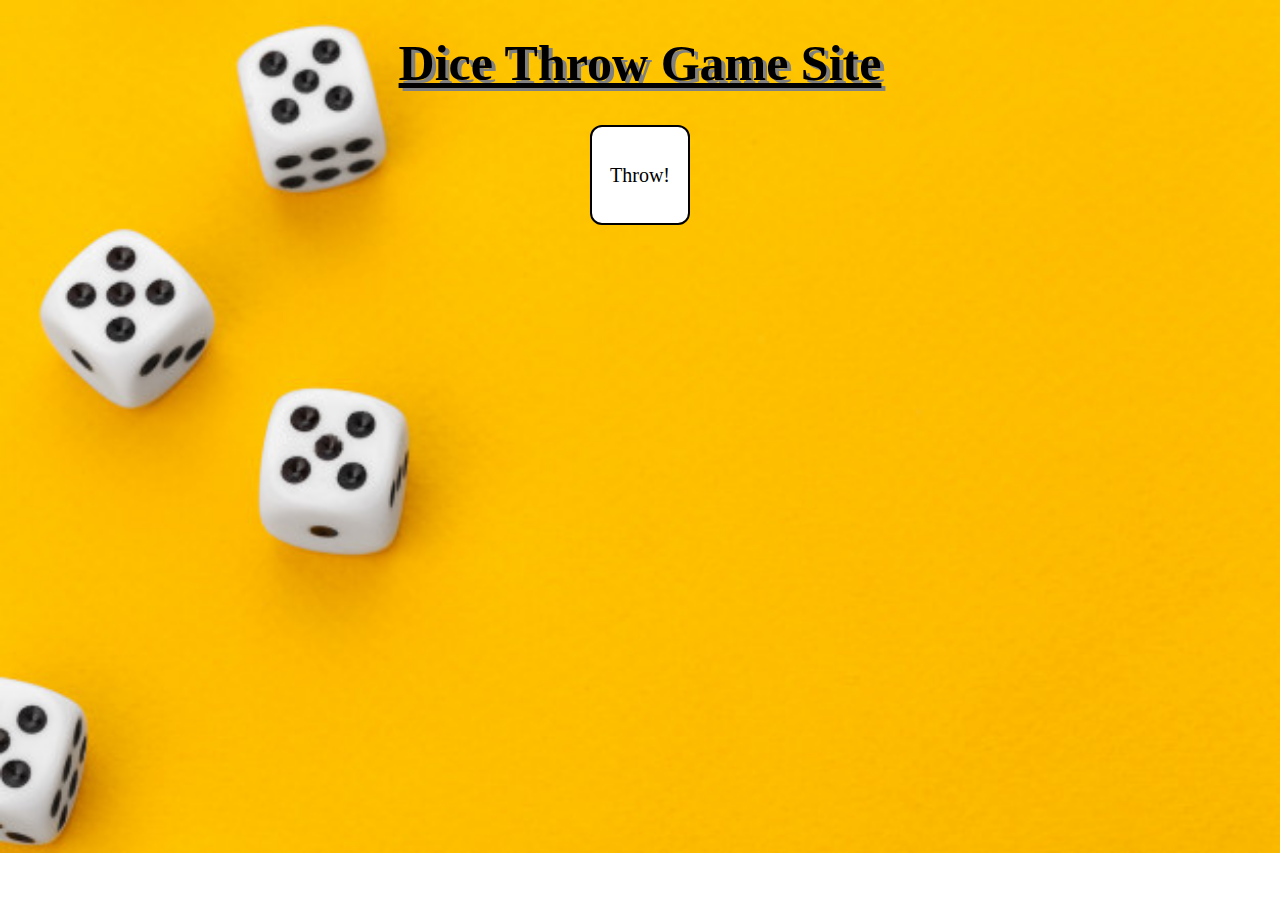
<file: DiceThrow/index.html>
<!DOCTYPE html>
<html lang="en">
<head>
    <meta charset="UTF-8">
    <meta name="viewport" content="width=device-width, initial-scale=1.0">
    <title>Dice Throw Game Site</title>
    <link rel="stylesheet" href="style.css">
</head>
<body>
    <h1>Dice Throw Game Site</h1>
    <button type="button" id="throwBtn">Throw!</button>
    <div id="scoreArea">

    </div>
    <script src="script.js"></script>
</body>
</html>
</file>
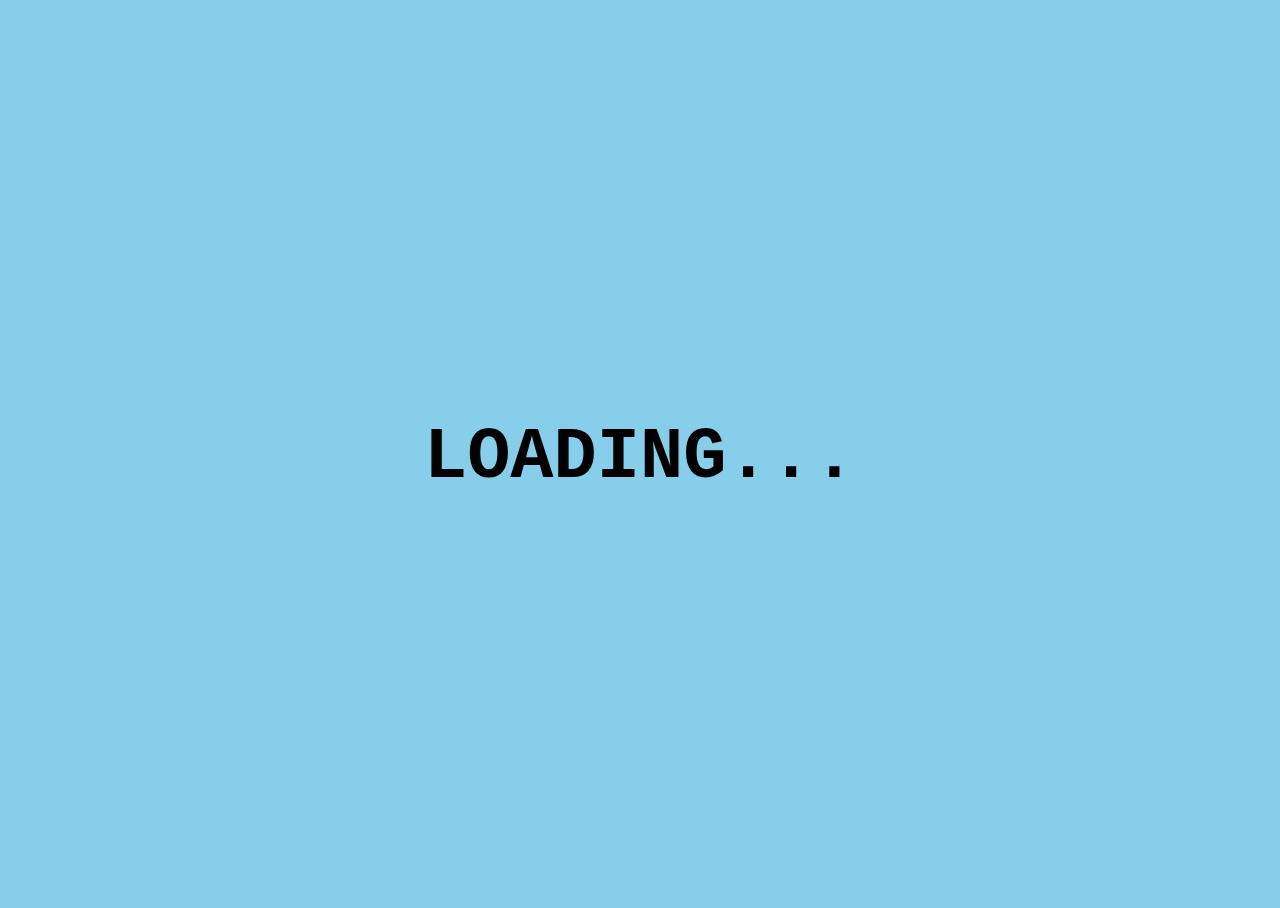
<file: HelloWorld/index.html>
<!DOCTYPE html>
<html lang="en">
<head>
    <meta charset="UTF-8">
    <meta name="viewport" content="width=device-width, initial-scale=1.0">
    <title>Hello World Site</title>
    <link rel="stylesheet" href="style.css">
</head>
<body>
    <div id="messDiv"></div>
    <script src="script.js"></script>
</body>
</html>
</file>
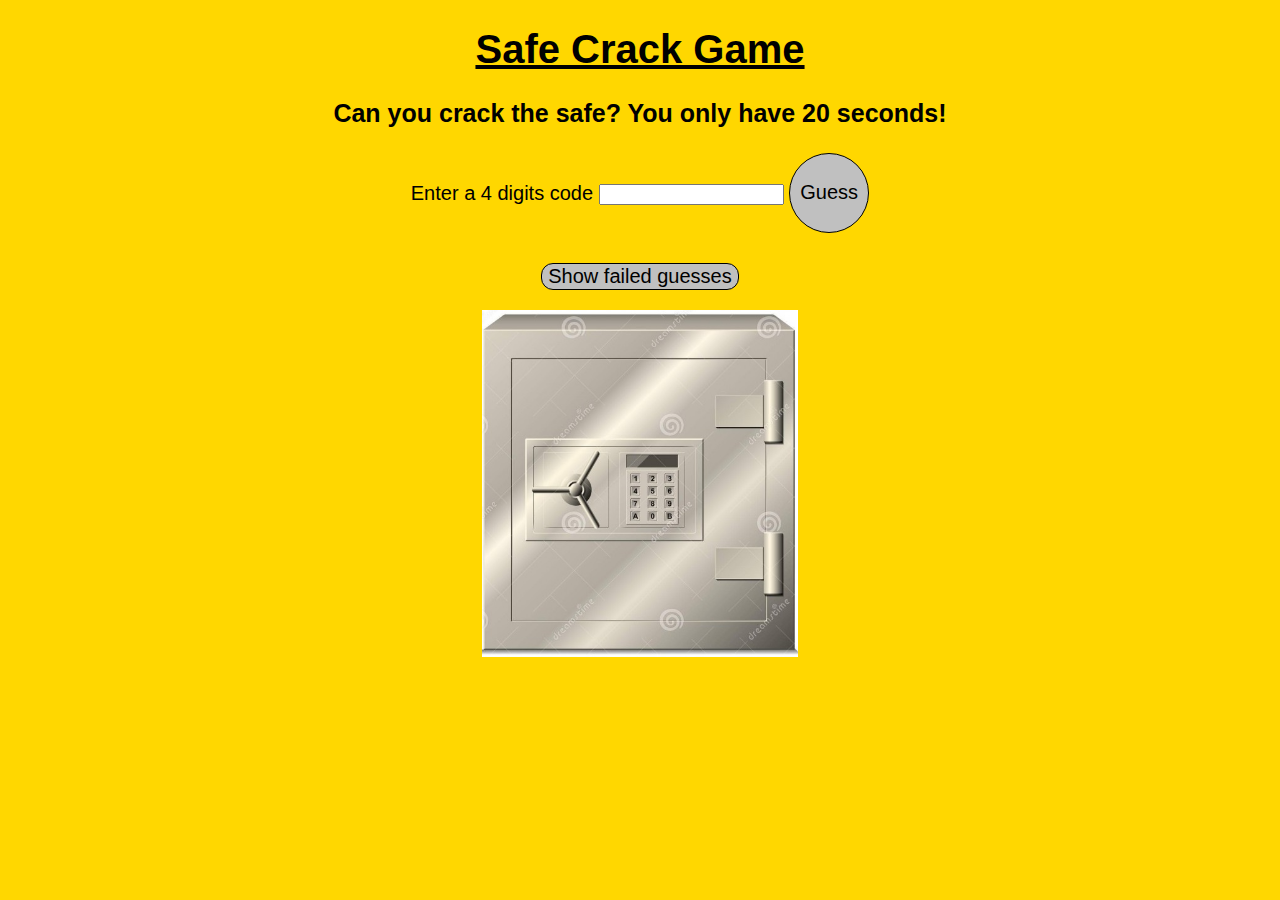
<file: SafeCrack/index.html>
<!DOCTYPE html>
<html lang="en">
<head>
    <meta charset="UTF-8">
    <meta name="viewport" content="width=device-width, initial-scale=1.0">
    <title>Safe Crack Game Site</title>
    <link rel="stylesheet" href="style.css">
</head>
<body>
    <h1>Safe Crack Game</h1>
    <h3>Can you crack the safe? You only have 20 seconds!</h3>
    <form id="formGuess">
        Enter a 4 digits code <input type="number" id="inputCode" max="9999">
        <button id="guessBtn" type="button">Guess</button>
    </form>
    <button id="showBtn">Show failed guesses</button>
    <div id="resultDiv">
    </div>
    <script src="script.js"></script>
</body>
</html>
</file>
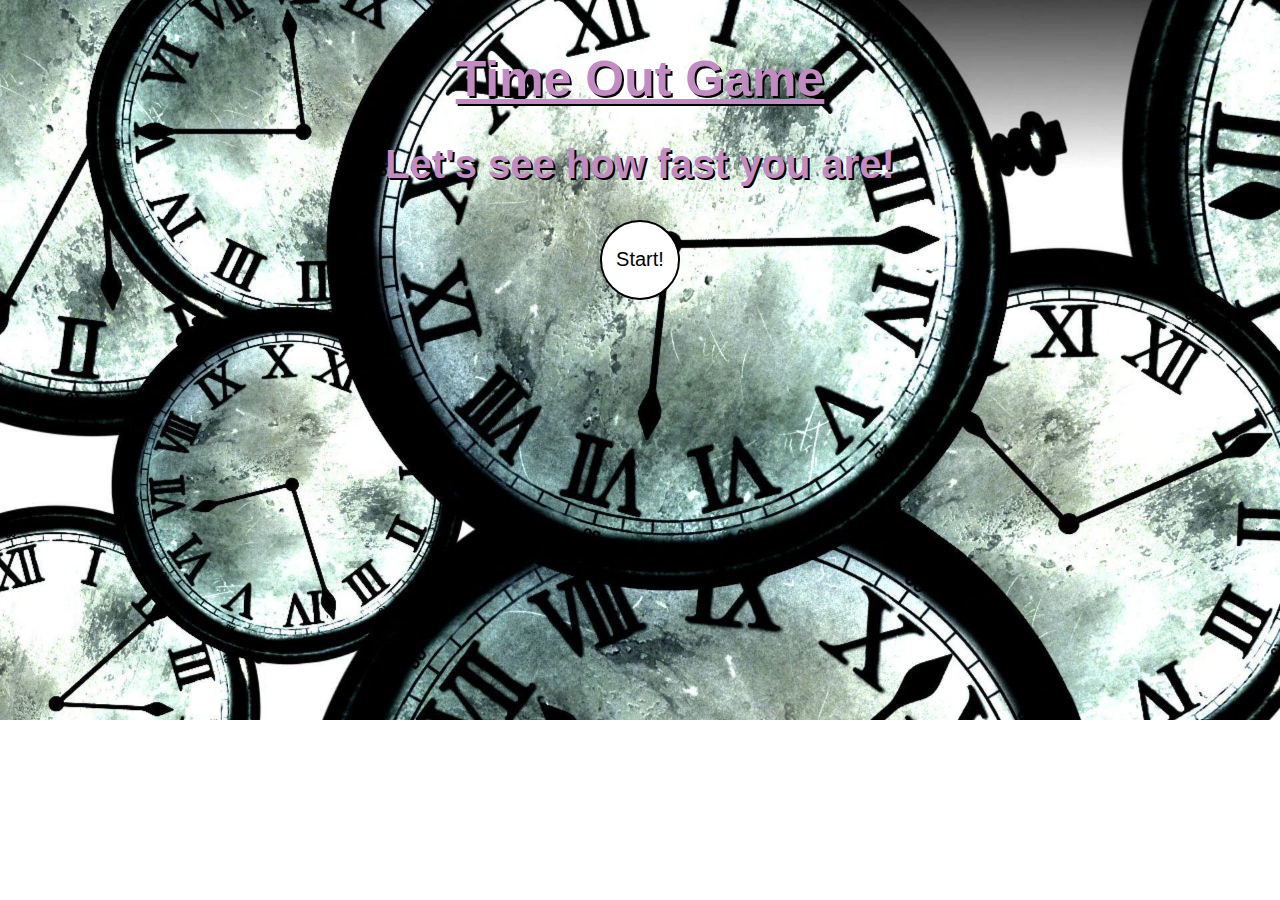
<file: TimeOut/index.html>
<!DOCTYPE html>
<html lang="en">
<head>
    <meta charset="UTF-8">
    <meta name="viewport" content="width=device-width, initial-scale=1.0">
    <title>Time Out Game Site</title>
    <link rel="stylesheet" href="style.css">
</head>
<body>
    <h1>Time Out Game</h1>
    <h2>Let's see how fast you are!</h2>
    <button id="startBtn">Start!</button>
    <div id="messageArea"></div>
    <script src="script.js"></script>
</body>
</html>
</file>
<file: DiceThrow/style.css>
body {
    text-align: center;
    font-family: cursive;
    background-image: url(dice-yellow-background_127657-13646.jpg);
    /* background-position: center; */
    background-repeat: no-repeat;
    background-size: cover;
}

h1 {
    font-size: 50px;
    text-decoration: underline;
    text-shadow: 4px 3px gray;
}


button {
    background-color: #ffffff;
    border:2px solid black;
    width: 100px;
    height: 100px;
    border-radius: 12px;
    font-family: cursive;
    font-size: 20px;
}

p {
    font-size: 30px;
}

b {
    font-size: 30px;
}
</file>
<file: HelloWorld/style.css>
html {
    height: 100%;
}

body {
    background-color: skyblue;
    text-align: center;
    display: flex;
    justify-content: center;
    align-items: center;
    height: 100%;
}

h1 {
    font-size: 72px;
    font-family: monospace;
}
</file>
<file: SafeCrack/style.css>
body {
    background-color: gold;
    font-family: 'Franklin Gothic Medium', 'Arial Narrow', Arial, sans-serif;
    text-align: center;
}

h1 {
    font-size: 40px;
    text-decoration: underline;
}

h3 {
    font-size: 25px;
}

form {
    font-family: 'Franklin Gothic Medium', 'Arial Narrow', Arial, sans-serif;
    font-size: 20px;
}

form button {
    width: 80px;
    height: 80px;
    border-radius: 100%;
}

button {
    font-family: 'Franklin Gothic Medium', 'Arial Narrow', Arial, sans-serif;
    font-size: 20px;  
    border: 1px solid black;
    border-radius: 12px;
    background-color: silver
}

#showBtn {
    margin-top: 30px;
}

div {
    margin-top: 20px;
}

div img {
    width: 25%;
    height: 25%;
}

p {
    font-size: 20px;
}
</file>
<file: TimeOut/style.css>
body {
    text-align: center;
    font-family: 'Trebuchet MS', sans-serif;
    background-image: url(index.jpg);
    background-repeat: no-repeat;
    background-size: cover;
    color: #c28cc2;
}

h1 {
    font-size: 50px;
    margin-top: 50px;
    text-shadow: 2px 2px #000000;
    text-decoration: underline;
}

h2 {
    font-size: 40px;
    text-shadow: 2px 2px #000000;
}

button {
    background-color: white;
    border: 2px solid black;
    border-radius: 100%;
    width: 80px;
    height: 80px;
    font-size: 20px;
    font-family: 'Trebuchet MS', sans-serif;
}

p {
    font-size: 70px;
    text-shadow: 3px 3px #000000;
    color: #c28cc2;
}
</file>
